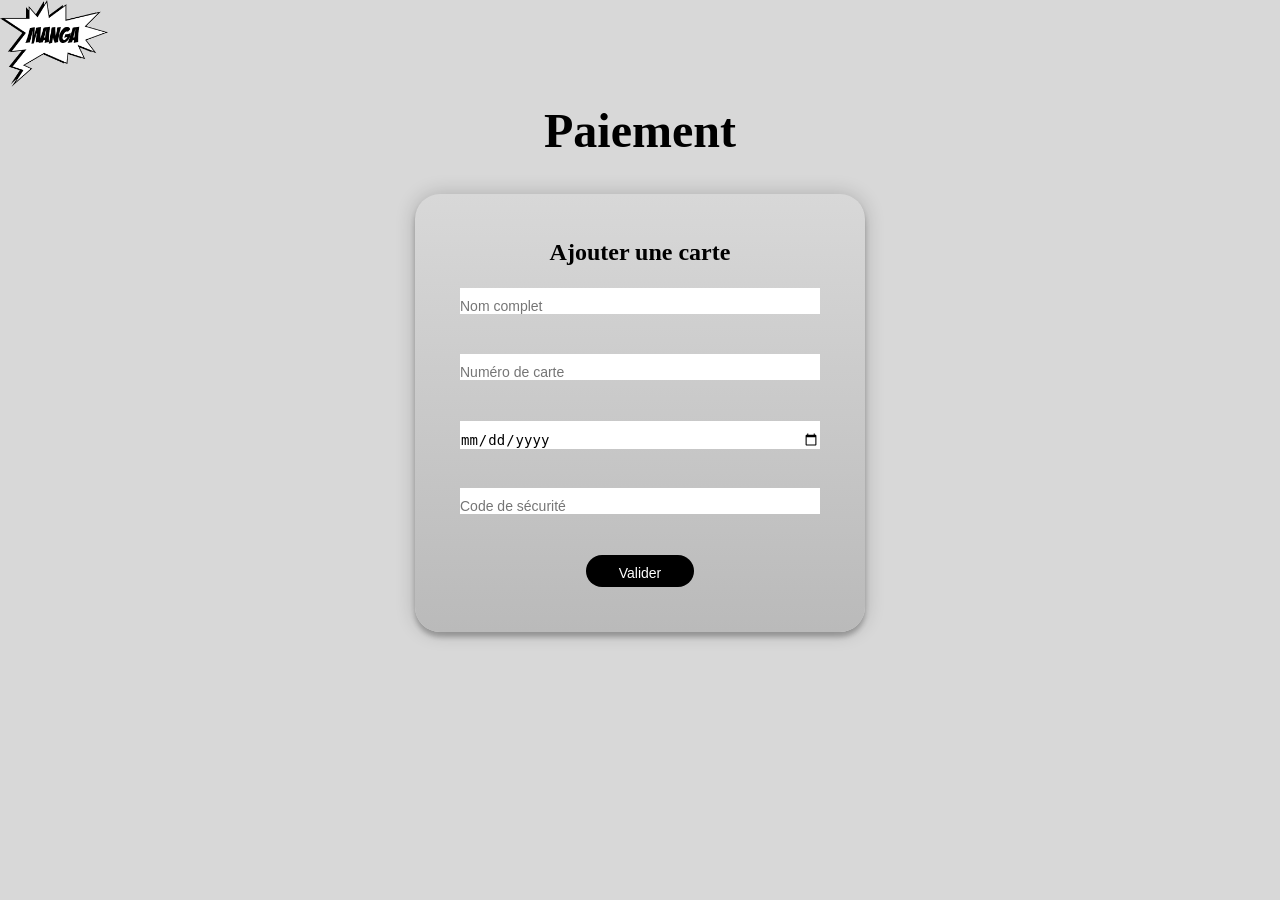
<file: livre/paiement.html>
<!DOCTYPE html>
<html lang="en">
<head>
    <meta charset="UTF-8">
    <meta name="viewport" content="width=device-width, initial-scale=1.0">
    <title>Paiement</title>
    <link rel="stylesheet" href="paiement.css">

</head>
<body>
    <a href="../index.html">
        <img class="logo " src="./assets/unnamed.png ">
    </a>

    <div class="un ">
        <br>
        

        <h1>Paiement</h1>
        <br>  
        <br>
       

        <div class="deux ">
            <div class="trois ">

                <!-- <img class="logo" src="../assets/logo.png" alt="logo"> -->
                <form>
                    <h2>Ajouter une carte</h2>
                    <!-- <input type="text" id="productId" hidden><br><br> -->
                    <input type="text" id="title" placeholder="Nom complet"><br><br>
                    <input type="text" id="author" placeholder="Numéro de carte"><br><br>
                    <input type="date" id="date" placeholder="Date d'éxpiration"><br><br>
                    <input type="code" id="price" placeholder="Code de sécurité"><br><br>
    
                    <input type='submit' class='text test2' id='modifier' value='Valider'>

                </form>
            </div>
        </div>
    </div>
</body>
</html>
</file>
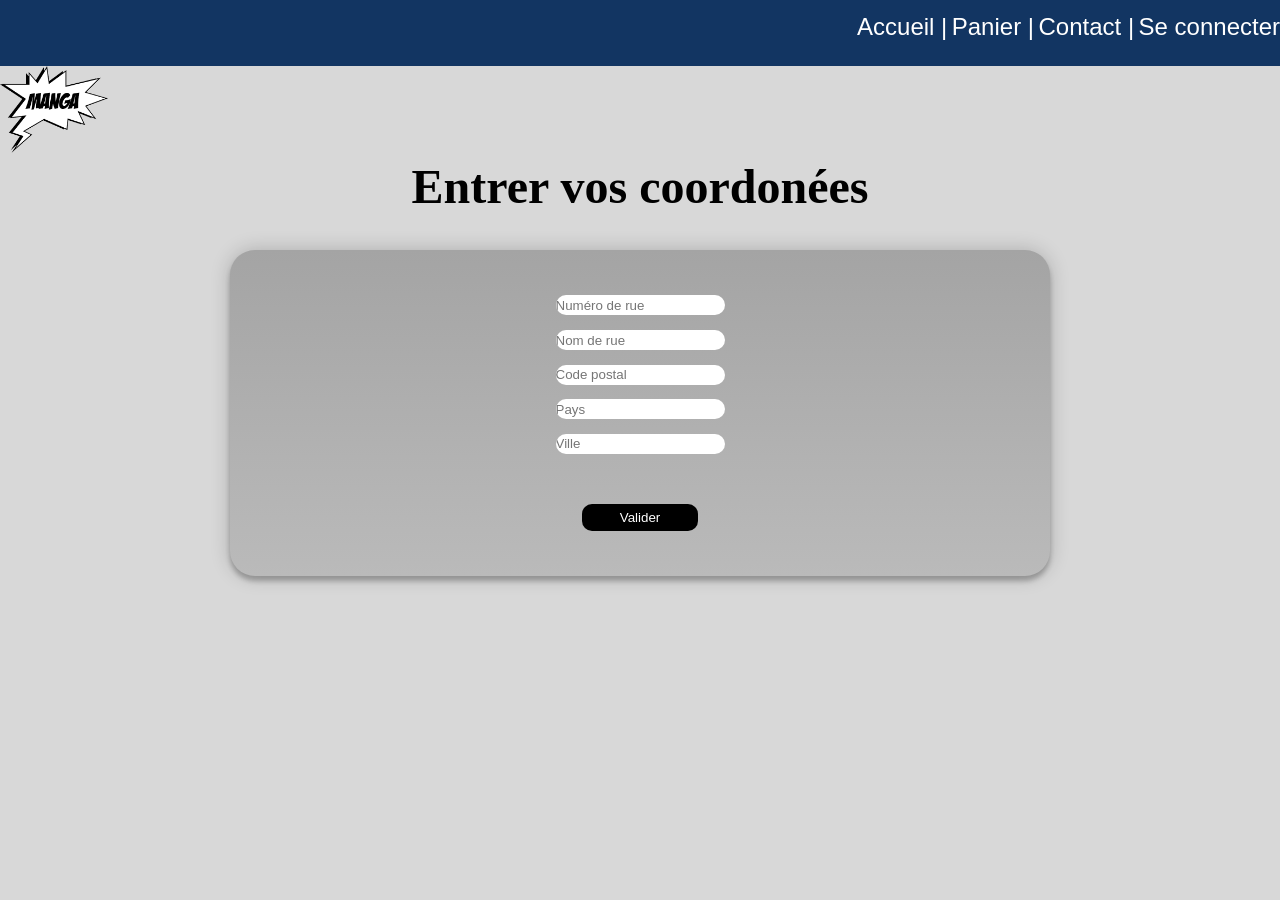
<file: livre/address_user/address_user.html>
<!DOCTYPE html>
<html lang="fr">

<head>
    <meta charset="UTF-8">
    <meta http-equiv="X-UA-Compatible" content="IE=edge">
    <meta name="viewport" content="width=device-width, initial-scale=1.0">
    <script src="https://ajax.googleapis.com/ajax/libs/jquery/3.5.1/jquery.min.js"></script>

    <title>Adresse de livraison</title>
    <link rel="stylesheet" href="./address_user.css">
</head>
<!-- VALIDATION DE L'ACHAT -->



<body>

    <header>


        <!-- <div class="liens">
            <a href="../index.html" class="active footer">accueil |</a>
            <a href="../shopping_cart/shopping_cart.html" class="active1 footer">panier |</a>
            <a href="../contact/contact.html" class="active2 footer">contact |</a>
            <a href="../my_account/my_account.html" class="active2 footer">mon compte |</a>
            <a id="admin" href="../product/product.html " class="active2 footer ">Administrateur |</a>
            <a id="co" href="../login/connection.html" class="active2 footer">Connexion</a>
            <a onclick="removeBasket()" href="../utils/deconnection.php" id="deco" class="active2 footer">Déconnexion</a>

        </div> -->

    </header>
    <a href="../home/index.html ">
        <img class="logo " src="../assets/unnamed.png ">
    </a>

    <h1>Entrer vos coordonées</h1><br><br>

    <form>
        <div class="register"></div>
        <!-- <h2 class="active">Entrer vos coordonées</h2> -->

        <!-- <input type="text" id="userId" hidden> -->
        <span class="nom"></span>
        <input id="street_number" type="text" class="text" placeholder="Numéro de rue" name="street_number">

        <br>
        <span class="prenom"></span>
        <input id="street_name" type="text" class="text" placeholder="Nom de rue" Prénom="street_name">

        <br>
        <span class="sexe"></span>
        <input id="zip_code" type="text" class="text" placeholder="Code postal" name="zip_code">
        <br>


        <span class="ddn"></span>
        <input id="country" type="text" class="text" placeholder="Pays" name="country">

        <br>


        <span class="adresse"></span>
        <input id="city" type="text" class="text" placeholder="Ville" name="City">
        <br>


        <br>
        <br>

        <!-- <button class="signin">
           VALIDER
          </button> -->


        <button id="btn-form">Valider
            <i class="fas fa-check-circle" id="val"></i>
            
        </button>
    </form>
    </div>
    <!-- <form> -->

    <!-- <input type="text" id="addressId" hidden>
        <input type="number" id="street_number" placeholder="Numéro de rue">
        <input type="text" id="street_name" placeholder="Nom de rue">
        <input type="number" id="zip_code" placeholder="Code postal">
        <input type="text" id="country" placeholder="Pays">
        <input type="text" id="city" placeholder="Ville"> -->
    <!-- </form> -->
    <!-- <table>
        <tr>
            <th>Numéro de rue</th>
            <th>Nom de rue</th>
            <th>Code postal</th>
            <th>Pays</th>
            <th>Ville</th>
            <th>Valider</th>
        </tr>
    </table> -->

    <!-- <script src="../utils/utils.js "></script> -->

    <script>$("header").load("../utils/header.html")</script>
    <script src="address_user.js"></script>

</body>

</html>
</file>
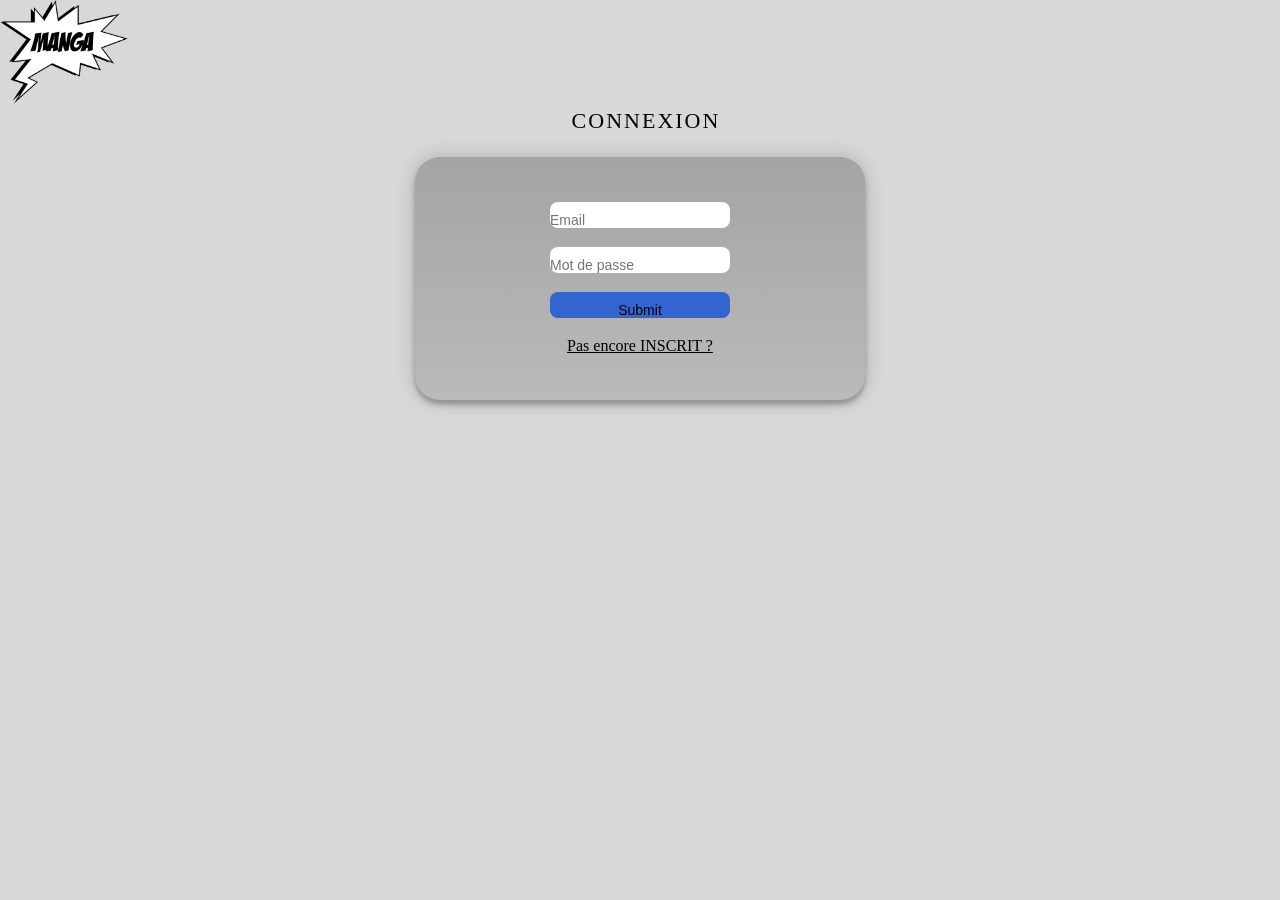
<file: livre/login/connection.html>
<!DOCTYPE html>
<html lang="fr">

<head>
    <meta charset="UTF-8">
    <meta name="viewport" content="width=device-width, initial-scale=1.0">
    <script src="https://ajax.googleapis.com/ajax/libs/jquery/3.5.1/jquery.min.js"></script>
    <link rel="stylesheet" href="login.css">
    <title>Connection</title>
</head>

<body>
    <header>
       <a href="../home/index.html">

           <img class="logo " src="../assets/unnamed.png ">
        </a>

    </header>


    <div class="un">

        <h1>Connexion</h1>
        <br> <br>
        <div class="deux">
            <div class="trois">

                <form>
                    <!-- <label for="mail">Mail:</label><br> -->
                    <input class="" type="text" id="mail" name="email" placeholder="Email" value=""> <br>
                    <!-- <label for="password">Password:</label> <br> --><br>
                    <input type="password" id="password" name="password" placeholder="Mot de passe" value=""> <br><br>
                    <input class="envoyer" type="submit" id="submit"> <br> <br>
                    <a href="../register/register.html">Pas encore INSCRIT ?</a>
                </form>

            </div>
        </div>
    </div>



</body>
<script src="connection.js"></script>

</html>
</file>
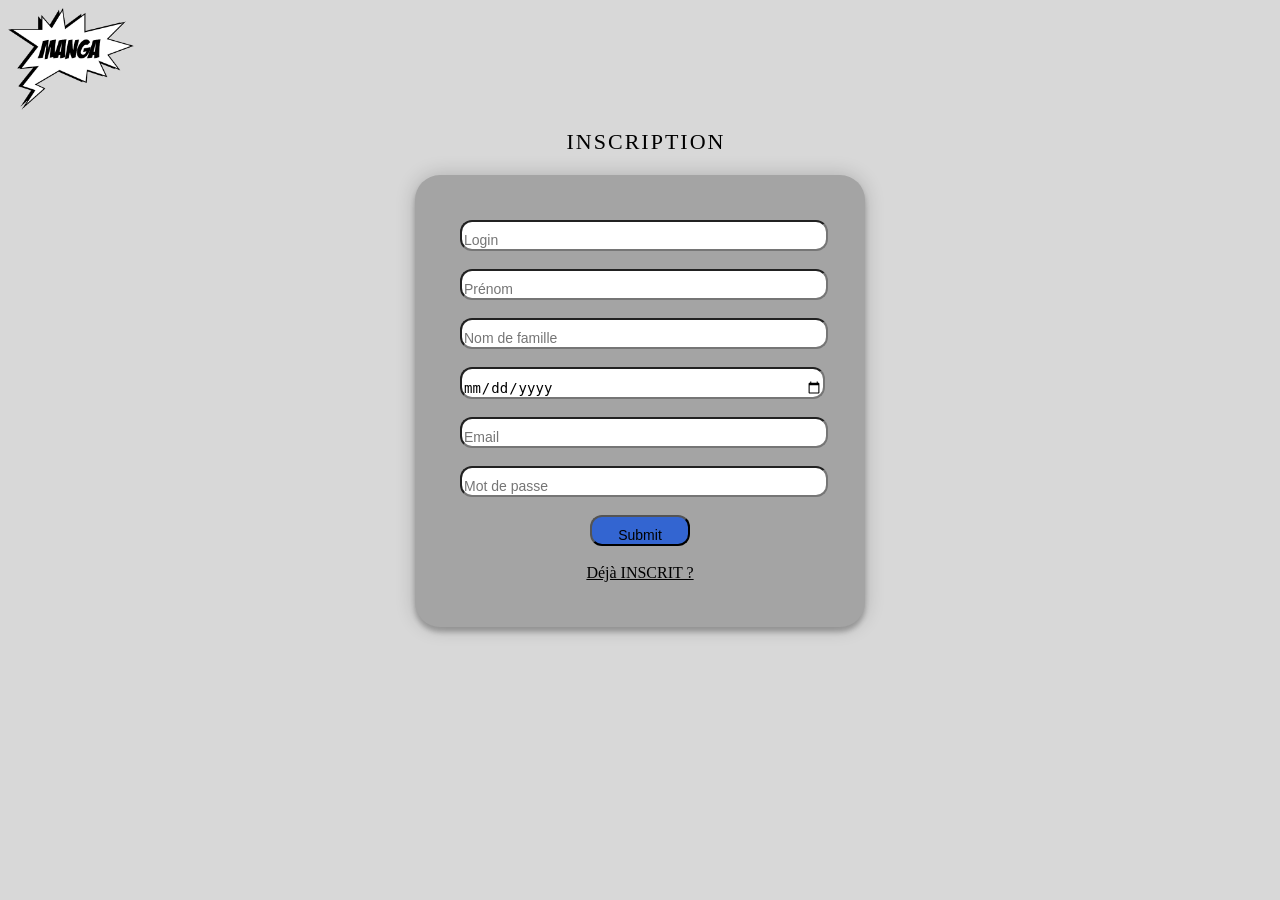
<file: livre/register/register.html>
<!DOCTYPE html>
<html lang="fr">

<head>
    <meta charset="UTF-8">
    <meta name="viewport" content="width=device-width, initial-scale=1.0">
    <script src="https://ajax.googleapis.com/ajax/libs/jquery/3.5.1/jquery.min.js"></script>
    <link rel="stylesheet" href="register.css">


    <title>Inscription</title>
</head>

<body>
    <a href="../home/index.html">
        <img class="logo" src="../assets/unnamed.png">
    </a>
    <div class="un">

        <h1>Inscription</h1>
        <div class="deux">
            <div class="trois">

                <form>
                    <input type="text" placeholder="Login" id="login"> <br> <br>
                    <input type="text" placeholder="Prénom" id="fname"> <br> <br>
                    <input type="text" placeholder="Nom de famille" id="lname"> <br> <br>
                    <input class="date" type="date" placeholder="Date de naissance" id="bdate"> <br> <br>
                    <input type="text" placeholder="Email" id="mail"> <br><br>
                    <input type="password" placeholder="Mot de passe" id="pwd"> <br><br>

                    <input class="envoyer" type="submit" id="submit"> <br> <br>

                    <a href="../login/connection.html">Déjà INSCRIT ?</a>
                </form>
            </div>
        </div>
    </div>


    <p id="error"></p>
</body>

<script src="register.js"></script>


</html>
</file>
<file: livre/paiement.css>
* {
    margin: 0;
    padding: 0;
    border: 0;
}

body {
    background: #d8d8d8;
}

img {
    width: 100px;
}

h1 {
    font-size: 3em;
    text-align: center;
}

header {
    text-align: end;
    font-family: Verdana, Geneva, Tahoma, sans-serif;
    word-spacing: 3%;
    background-color: #123562;
    padding-top: 1%;
    padding-bottom: 2%;
}


/* button:hover {
    color: blue;
} */

button {
    cursor: pointer;
    box-shadow: 0 0 20px 0 rgba(0, 0, 0, 0.2), 0 5px 5px 0 rgba(0, 0, 0, 0.24);
}

form {
    position: relative;
    z-index: 1;
    /* background: #3e6eab; */
    background: linear-gradient(to bottom, #0068ef00, #bababa);
    max-width: 360px;
    margin: 0 auto 100px;
    padding: 45px;
    text-align: center;
    box-shadow: 0 0 20px 0 rgba(0, 0, 0, 0.2), 0 5px 5px 0 rgba(0, 0, 0, 0.24);
    /* border-radius: 25px; */
    /* background: linear-gradient(to bottom, #0068ef00, #4c77af); */
    border-radius: 25px;

}


/* input:hover {
    color: blue;
} */

input {
    /* display: inline-block; */
    padding-top: 10px;
    margin-top: 6%;
    font-size: 14px;
    width: 100%;
    /* text-decoration: none; */
    /* color: 12 102 206;
    display: flex;
    justify-content: space-around; */
    /* align-items: flex-end; */
}

a {
    text-decoration: none;
    color: white;
    font-size: 20px;
}

#logout {
    color: rgb(0, 0, 0);
    padding-right: 2%;
}

.logo {
    height: 130%;
    width: 8.4%;
}

.un {
    text-align: center;
    margin-top: -77px;
    padding-top: 70px;
}


/* 
#modifier:hover {
    color: blue;
} */

#modifier {
    background-color: black;
    cursor: pointer;
    width: 30%;
    height: 2em;
    padding-bottom: 6%;
    color: white;
    border-radius: 25px;

}

footer {
    background-color: rgb(84 124 177);
    padding-top: 2%;
    margin-top: 21%;
}

.contacter {
    color: rgb(0, 0, 0);
    font-size: 2em;
    display: flex;
    justify-content: space-between;
}
/* 
@media(max-width:600px) {
    .trois,
    header,
    footer {
        padding: 2.2em;
    }
  
    header,
    footer {
        margin: 2em 0;
        width: 50%;
    }
    h1,
    header,
    footer {
        font-size: 2em;
        letter-spacing: 3px;
    }
}

@media(max-width:568px) {
    .deux,
    header,
    footer {
        width: 75%;
    }
}

@media(max-width:480px) {
    h1,
    header,
    footer {
        font-size: 1.8em;
        letter-spacing: 3px;
        width: 50%s;
    }
    .trois,
    header,
    footer {
        padding: 1.8em;
    }
    header,
    footer {
        width: 91%;
    }
    .trois,
    header,
    footer {
        font-size: 0.9em;
    }
} */
</file>
<file: livre/address_user/address_user.css>
* {
    margin: 0;
    padding: 0;
    border: 0;
}

body {
    background: #d8d8d8;
    /* fallback for old browsers */
    /* background: linear-gradient(to left, #0068ef00, #4c77af);
    background: linear-gradient(to left, #0068ef00, #4c77af);
    background: linear-gradient(to left, #0068ef00, #4c77af);
    background: linear-gradient(to left, #0068ef00, #4c77af); */
    /* font-family: "Roboto", sans-serif;
    -webkit-font-smoothing: antialiased;
    -moz-osx-font-smoothing: grayscale; */
}

h1 {
    font-size: 3em;
    text-align: center;
}

header {
    text-align: end;
    font-family: Verdana, Geneva, Tahoma, sans-serif;
    word-spacing: 3%;
    background-color: #123562;
    padding-top: 1%;
    padding-bottom: 2%;
}

form {
    position: relative;
    z-index: 1;
    background: linear-gradient(to bottom, #0068ef00, #bababa);
    max-width: 730px;
    margin: 0 auto 100px;
    padding: 45px;
    text-align: center;
    box-shadow: 0 0 20px 0 rgba(0, 0, 0, 0.2), 0 5px 5px 0 rgba(0, 0, 0, 0.24);
    border-radius: 25px;
    background-color: #a4a4a4;

}

a {
    text-decoration: none;
    color: rgb(255, 255, 255);
    font-size: 1.5em;
}

.valider:hover {
    color: rgb(0, 0, 0);
    transform: scale(1.5);
}

.valider {
    background-color: black;
    cursor: pointer;
    width: 30%;
    height: 2em;
    padding-bottom: 6%;
    color: white;
    /* border-radius: 25px; */
}


/* button:hover {
    color: green;
    transform: scale(1.5);
} */

button:hover {
    background-color: #00ff3c;
    transform: scale(1.5);
}

button {
    background-color: black;
    cursor: pointer;
    width: 16%;
    height: 2em;
    /* padding-bottom: 6%; */
    color: white;
    border-radius: 10px;
}

input {
    margin-bottom: 2%;
    border-radius: 25px;
    height: 1.5em;

}

.un {
    text-align: center;
    margin-top: -77px;
    padding-top: 70px;
}

.logo {
    height: 130%;
    width: 8.4%;
}
</file>
<file: livre/login/login.css>
* {
    margin: 0;
    padding: 0;
    border: 0;
}

body {
    /* background: #4c77af;
    background: -webkit-linear-gradient(right, #4c77af, #4c77af);
    background: -moz-linear-gradient(right, #4c77af, #4c77af);
    background: -o-linear-gradient(right, #4c77af, #4c77af);
    background: linear-gradient(to left, #4c77af, #4c77af); */
    background-color: #d8d8d8;
}

form {
    position: relative;
    z-index: 1;
    background: linear-gradient(to bottom, #0068ef00, #bababa);
    max-width: 360px;
    margin: 0 auto 100px;
    padding: 45px;
    text-align: center;
    box-shadow: 0 0 20px 0 rgba(0, 0, 0, 0.2), 0 5px 5px 0 rgba(0, 0, 0, 0.24);
    border-radius: 25px;
    background-color: #a4a4a4;

}

.logo{
    height: 177%;
    width: 10%;
}


a {
    color: black;
    /* text-decoration: none; */
}


/* .active {
    border-bottom: 2px solid #1161ed;
} */

h1 {
    padding-left: 12px;
    font-size: 22px;
    text-transform: uppercase;
    padding-bottom: 5px;
    letter-spacing: 2px;
    display: inline-block;
    font-weight: 100;
}

.un {
    text-align: center;
    /* margin-top: 200px; */
}

.text:focus {
    outline: 0;
    border: 2px solid rgba(255, 255, 255, 0.5);
    /* border-radius: 20px; */
    background: rgba(0, 0, 0, 0);
}

.text:focus+span {
    opacity: 0.6;
}

input[type="text"],
input[type="password"] {
    font-family: 'Montserrat', sans-serif;
    color: rgb(0, 0, 0);
}

input {
    display: inline-block;
    width: 50%;
    padding-top: 10px;
    font-size: 14px;
    border-radius: 8px;
    /* cursor: pointer; */
    text-decoration: none;
    color: 12 102 206;
}

.envoyer {
    background-color: rgb(51, 101, 209);
    cursor: pointer;
}

.signin:focus {
    outline: none;
}
/* 
@media(max-width:1440px) {
    input[type="text"],
    input[type="email"],
    input[type="password"] {
        width: 80%;
    }
}

@media(max-width:1366px) {
    h1 {
        font-size: 2.6em;
    }
    .trois {
        padding: 2.5em;
    }
    .deux {
        margin: 2em auto;
        width: 36%;
    }
}

@media(max-width:1280px) {
    .deux {
        width: 40%;
    }
}

@media(max-width:1080px) {
    .deux {
        width: 46%;
    }
}

@media(max-width:1024px) {
    .deux {
        width: 49%;
    }
}

@media(max-width:991px) {
    h1 {
        font-size: 2.4em;
    }
    .un {
        padding: 2em 0 1em;
    }
}

@media(max-width:900px) {
    .deux {
        width: 58%;
    }
    input[type="text"],
    input[type="email"],
    input[type="password"] {
        width: 93%;
    }
}

@media(max-width:800px) {
    h1 {
        font-size: 2.2em;
    }
}

@media(max-width:736px) {
    .deux {
        width: 62%;
    }
}

@media(max-width:667px) {
    .deux {
        width: 67%;
    }
}

@media(max-width:600px) {
    .trois {
        padding: 2.2em;
    }
    input[type="text"],
    input[type="email"] {
        margin: 1.5em 0;
    }
    input[type="submit"] {
        margin: 2em 0;
    }
    h1 {
        font-size: 2em;
        letter-spacing: 3px;
    }
}

@media(max-width:568px) {
    .deux {
        width: 75%;
    }
}

@media(max-width:480px) {
    h1 {
        font-size: 1.8em;
        letter-spacing: 3px;
        width: 50%s;
    }
    .trois {
        padding: 1.8em;
    }
    input[type="text"],
    input[type="email"],
    input[type="password"] {
        width: 91%;
    }
    .trois {
        font-size: 0.9em;
    }
} */
</file>
<file: livre/register/register.css>
body {
    /* background: linear-gradient(to left, #0068ef00, #4c77af);
    background: linear-gradient(to left, #0068ef00, #4c77af);
    background: linear-gradient(to left, #0068ef00, #4c77af);
    background: linear-gradient(to left, #0068ef00, #4c77af);
    background: linear-gradient(to left, #0068ef00, #4c77af); */
    background-color: #d8d8d8;
}

form {
    position: relative;
    z-index: 1;
    background: #3e6eab;
    max-width: 360px;
    margin: 0 auto 100px;
    padding: 45px;
    text-align: center;
    box-shadow: 0 0 20px 0 rgba(0, 0, 0, 0.2), 0 5px 5px 0 rgba(0, 0, 0, 0.24);
    border-radius: 25px;
    background-color: #a4a4a4;
}


.un {
    outline: 0;
    text-align: center;
    /* border-radius: 20px; */
    /* margin-top: 150px; */
}

img{
    width: 10%;
}

a {
    color: black;
    /* text-decoration: none; */
}

h1 {
    padding-left: 12px;
    font-size: 22px;
    text-transform: uppercase;
    padding-bottom: 5px;
    letter-spacing: 2px;
    display: inline-block;
    font-weight: 100;
}

.date {
    background-color: rgb(255, 255, 255);
}

.text:focus {
    outline: 0;
    border: 2px solid rgba(255, 255, 255, 0.5);
    /* border-radius: 20px; */
    background: rgba(0, 0, 0, 0);
}

.text:focus+span {
    opacity: 0.6;
}

input[type="text"],
input[type="password"] {
    font-family: 'Montserrat', sans-serif;
    color: rgb(0, 0, 0);
}

.envoyer {
    display: inline-block;
    padding-top: 10px;
    font-size: 14px;
    width: 100px;
    background-color: rgb(51, 101, 209);
    cursor: pointer;
}

input {
    display: inline-block;
    padding-top: 10px;
    font-size: 14px;
    width: 100%;
    text-decoration: none;
    color: 12 102 206;
    border-radius: 12px;
}

.signin {
    background-color: #1161ed;
    color: rgb(0, 0, 0);
    width: 32%;
    margin-left: 650px;
    padding: 10px 20px;
    display: block;
    height: 39px;
    transition: all 0.5s ease-in-out;
    border: none;
    text-transform: uppercase;
}

.signin:hover {
    background: #4082f5;
    box-shadow: 0px 4px 35px -5px #4082f5;
    cursor: pointer;
}

.signin:focus {
    outline: none;
}


/* hr {
    border: 1px solid rgba(255, 255, 255, 0.1);
    top: 85px;
    position: relative;
} */
/* 
@media(max-width:1440px) {
    input[type="text"],
    input[type="date"],
    input[type="password"] {
        width: 80%;
    }
}

@media(max-width:1366px) {
    h1 {
        font-size: 2.6em;
    }
    .trois {
        padding: 2.5em;
    }
    .deux {
        margin: 2em auto;
        width: 36%;
    }
}

@media(max-width:1280px) {
    .deux {
        width: 40%;
    }
}

@media(max-width:1080px) {
    .deux {
        width: 46%;
    }
}

@media(max-width:1024px) {
    .deux {
        width: 49%;
    }
}

@media(max-width:991px) {
    h1 {
        font-size: 2.4em;
    }
    .un {
        padding: 2em 0 1em;
    }
}

@media(max-width:900px) {
    .deux {
        width: 58%;
    }
    input[type="text"],
    input[type="date"],
    input[type="password"] {
        width: 93%;
    }
}

@media(max-width:800px) {
    h1 {
        font-size: 2.2em;
    }
}

@media(max-width:736px) {
    .deux {
        width: 62%;
    }
}

@media(max-width:667px) {
    .deux {
        width: 67%;
    }
}

@media(max-width:600px) {
    .trois {
        padding: 2.2em;
    }
    input[type="text"],
    input[type="date"],
    input[type="password"] {
        margin: 1.5em 0;
    }
    input[type="submit"] {
        margin: 2em 0;
        width: 50%;
    }
    h1 {
        font-size: 2em;
        letter-spacing: 3px;
    }
}

@media(max-width:568px) {
    .deux {
        width: 75%;
    }
}

@media(max-width:480px) {
    h1 {
        font-size: 1.8em;
        letter-spacing: 3px;
        width: 50%s;
    }
    .trois {
        padding: 1.8em;
    }
    input[type="text"],
    input[type="date"],
    input[type="password"] {
        width: 91%;
    }
    .trois {
        font-size: 0.9em;
    }
} */
</file>
